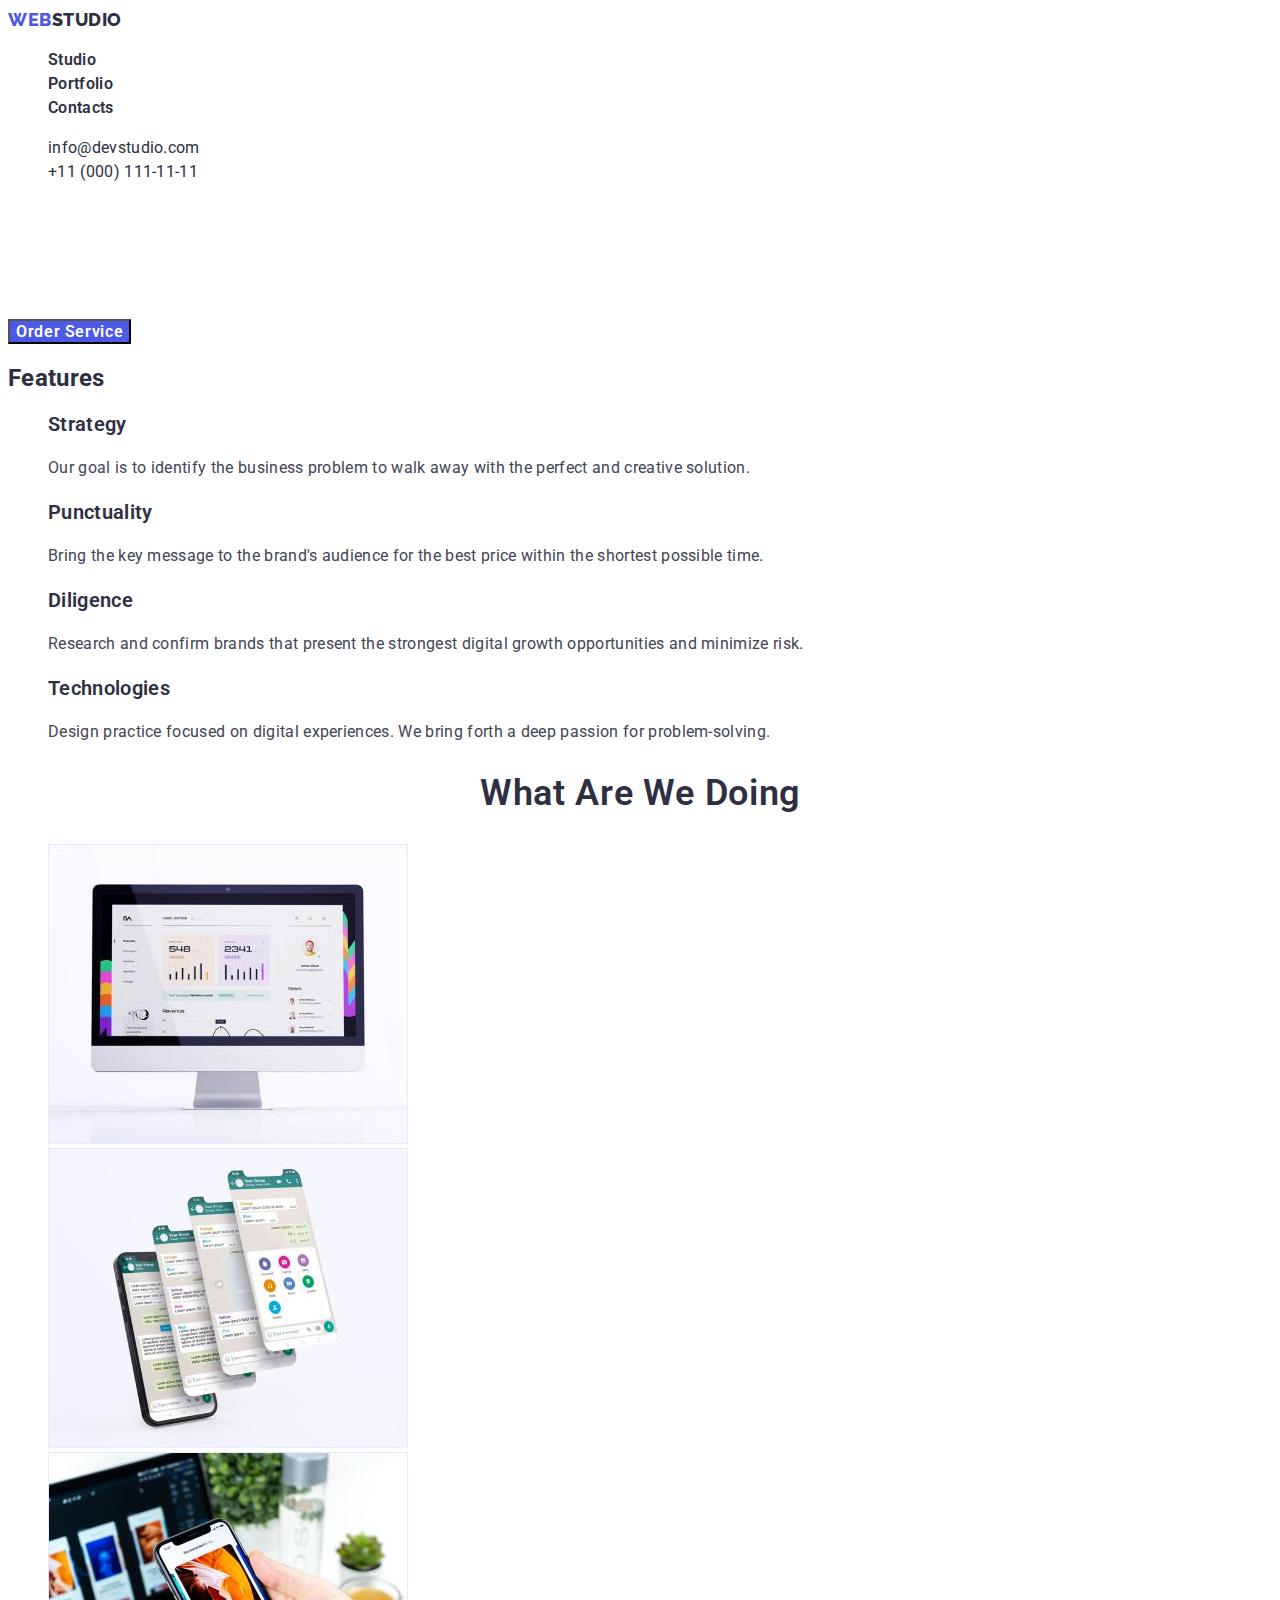
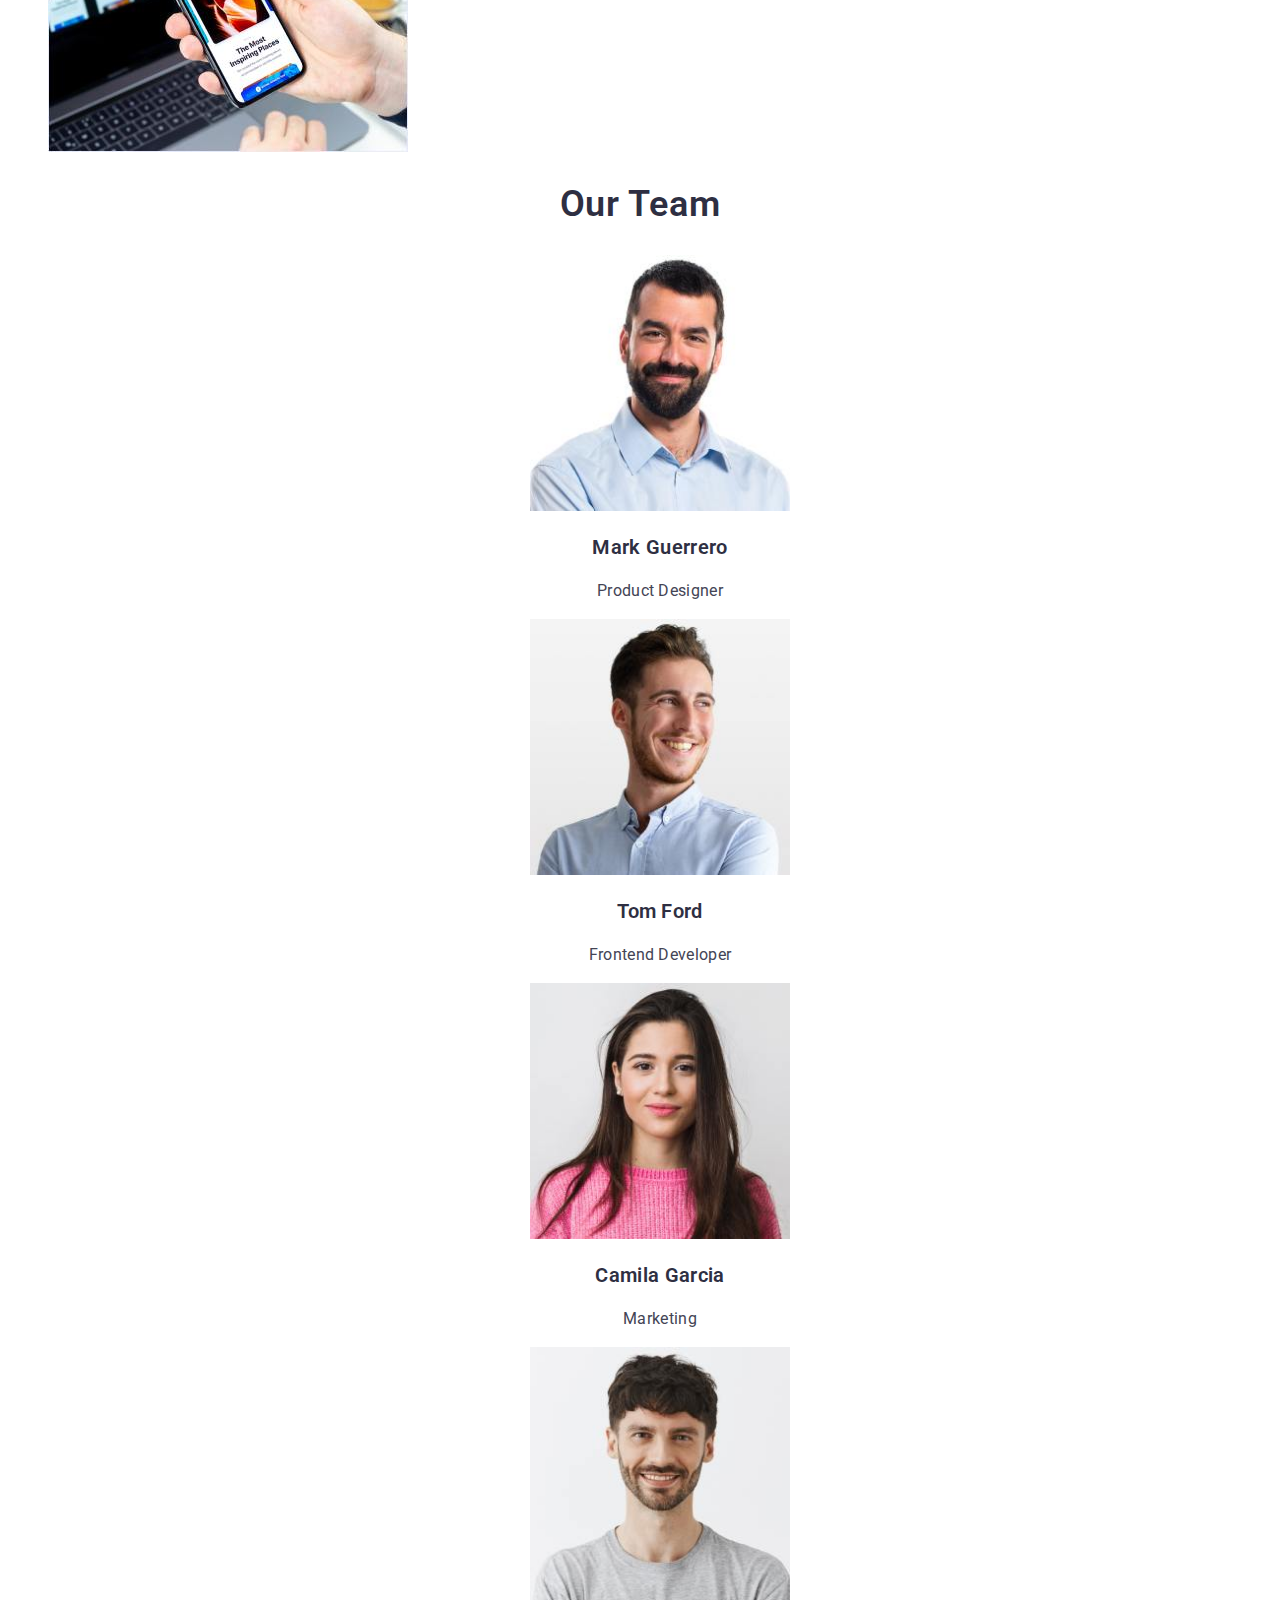
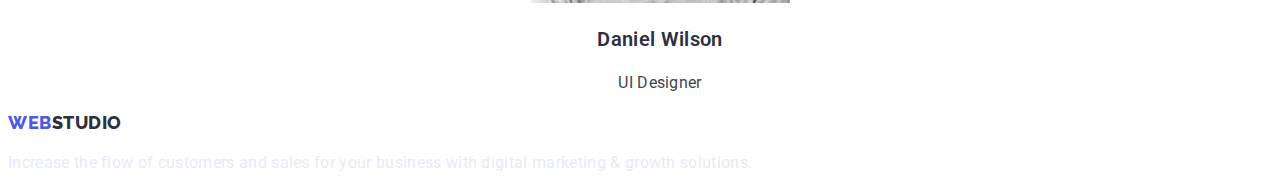
<file: index.html>
<!DOCTYPE html>
<html lang="en">

<head>
    <meta charset="UTF-8">
    <meta http-equiv="X-UA-Compatible" content="IE=edge">
    <meta name="viewport" content="width=device-width, initial-scale=1.0">
    <title>Document</title>
    <link rel="stylesheet" href="./css/styles.css">
    <link rel="preconnect" href="https://fonts.googleapis.com"><link rel="preconnect" href="https://fonts.gstatic.com" crossorigin><link href="https://fonts.googleapis.com/css2?family=Raleway:wght@700&family=Roboto:wght@400;500;700;900&display=swap" rel="stylesheet"> 

</head>

<body>
    <header>
        <a href="./index.html" class="logo"> <span class="logo-start">WEB</span>STUDIO</a> 
        <nav>
            <ul class="site-nav list">
                <li> <a class="link" href="./index.html"> Studio</a> </li>
                <li> <a class="link" href="./portfolio.html"> Portfolio</a> </li>
                <li> <a class="link" href=""> Contacts </a> </li>
            </ul>
        </nav>

        <ul class="contacts list">
            <li> <a class="link" href="mailto:info@devstudio.com"> info@devstudio.com </a></li>
            <li> <a class="link" href="tel:+110001111111"> +11 (000) 111-11-11</a></li>
        </ul>
    </header>
    <main>
        <section>
            <h1 class="hero">Effective Solutions for your business</h1>
            <button class= "button order primary" type="button"> Order Service </button>
        </section>

        <section>
            <h2>Features</h2>
            <ul class="list">
                <li>
                    <h3 class="feature-ttl">Strategy</h3>
                    <p class="feature-txt">Our goal is to identify the business problem to walk away with the perfect and creative solution.
                    </p>
                </li>

                <li>
                    <h3 class="feature-ttl">Punctuality</h3>
                    <p  class="feature-txt">Bring the key message to the brand's audience for the best price within the shortest possible
                        time.
                    </p>
                </li>

                <li>
                    <h3 class="feature-ttl">Diligence</h3>
                    <p class="feature-txt">Research and confirm brands that present the strongest digital growth opportunities and minimize
                        risk. </p>
                </li>

                <li>
                    <h3 class="feature-ttl">Technologies</h3>
                    <p class="feature-txt">Design practice focused on digital experiences. We bring forth a deep passion for
                        problem-solving.
                    </p>
                </li>
            </ul>
        </section>

        <section>
            <h2 class="section-ttl">What are we doing</h2>
            <ul class="list">
                <li>
                    <a href=""> <img src="./images/pic1.jpg" alt="desktop websites" width="360"> </a>
                </li>
                <li>
                    <a href=""> <img src="./images/pic2.jpg" alt="communication" width="360"> </a>
                </li>
                <li>
                    <a href=""> <img src="./images/pic3.jpg" alt="mobile websites" width="360"> </a>
                </li>
            </ul>
        </section>

        <section>
            <h2 class="section-ttl">Our Team</h2>
            <ul class="list centered">
                <li>
                    <img src="./images/guerrero.jpg" alt="photo of Mark Guerrero" width="260">
                    <h3 class="card-title">Mark Guerrero</h3>
                    <p class="card-category">Product Designer</p>
                </li>
                <li>
                    <img src="./images/ford.jpg" alt="photo of Tom Ford" width="260">
                    <h3 class="card-title">Tom Ford</h3>
                    <p class="card-category">Frontend Developer</p>
                </li>
                <li>
                    <img src="./images/garcia.jpg" alt="photo of Camila Garcia" width="260">
                    <h3 class="card-title">Camila Garcia</h3>
                    <p class="card-category">Marketing</p>
                </li>
                <li>
                    <img src="./images/wilson.jpg" alt="photo of Daniel Wilson" width="260">
                    <h3 class="card-title">Daniel Wilson</h3>
                    <p class="card-category">UI Designer</p>
                </li>
            </ul>
        </section>
    </main>

    <footer>
        <a href="./index.html" class="logo"> <span class="logo-start">WEB</span>STUDIO</a>
        <p class="footer">
            Increase the flow of customers and sales for your business with digital marketing & growth solutions.
        </p>


    </footer>

</body>

</html>
</file>
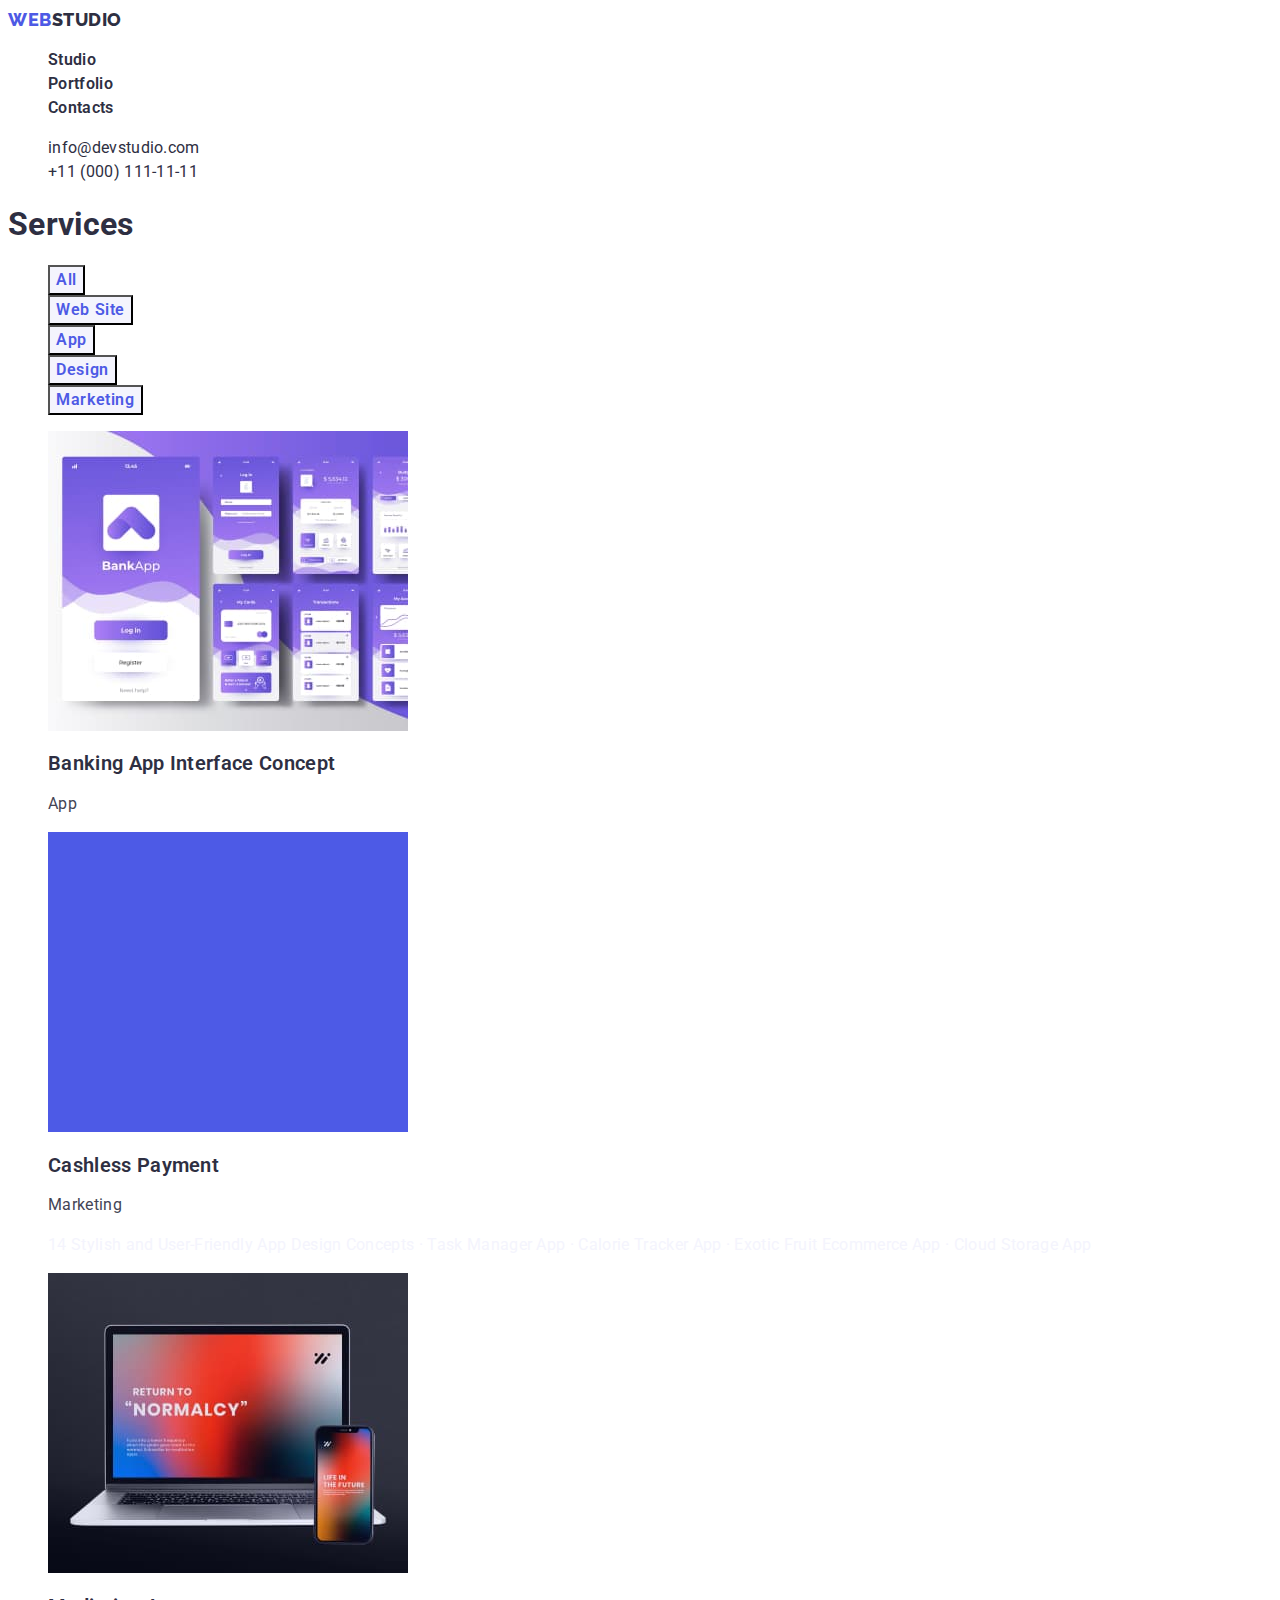
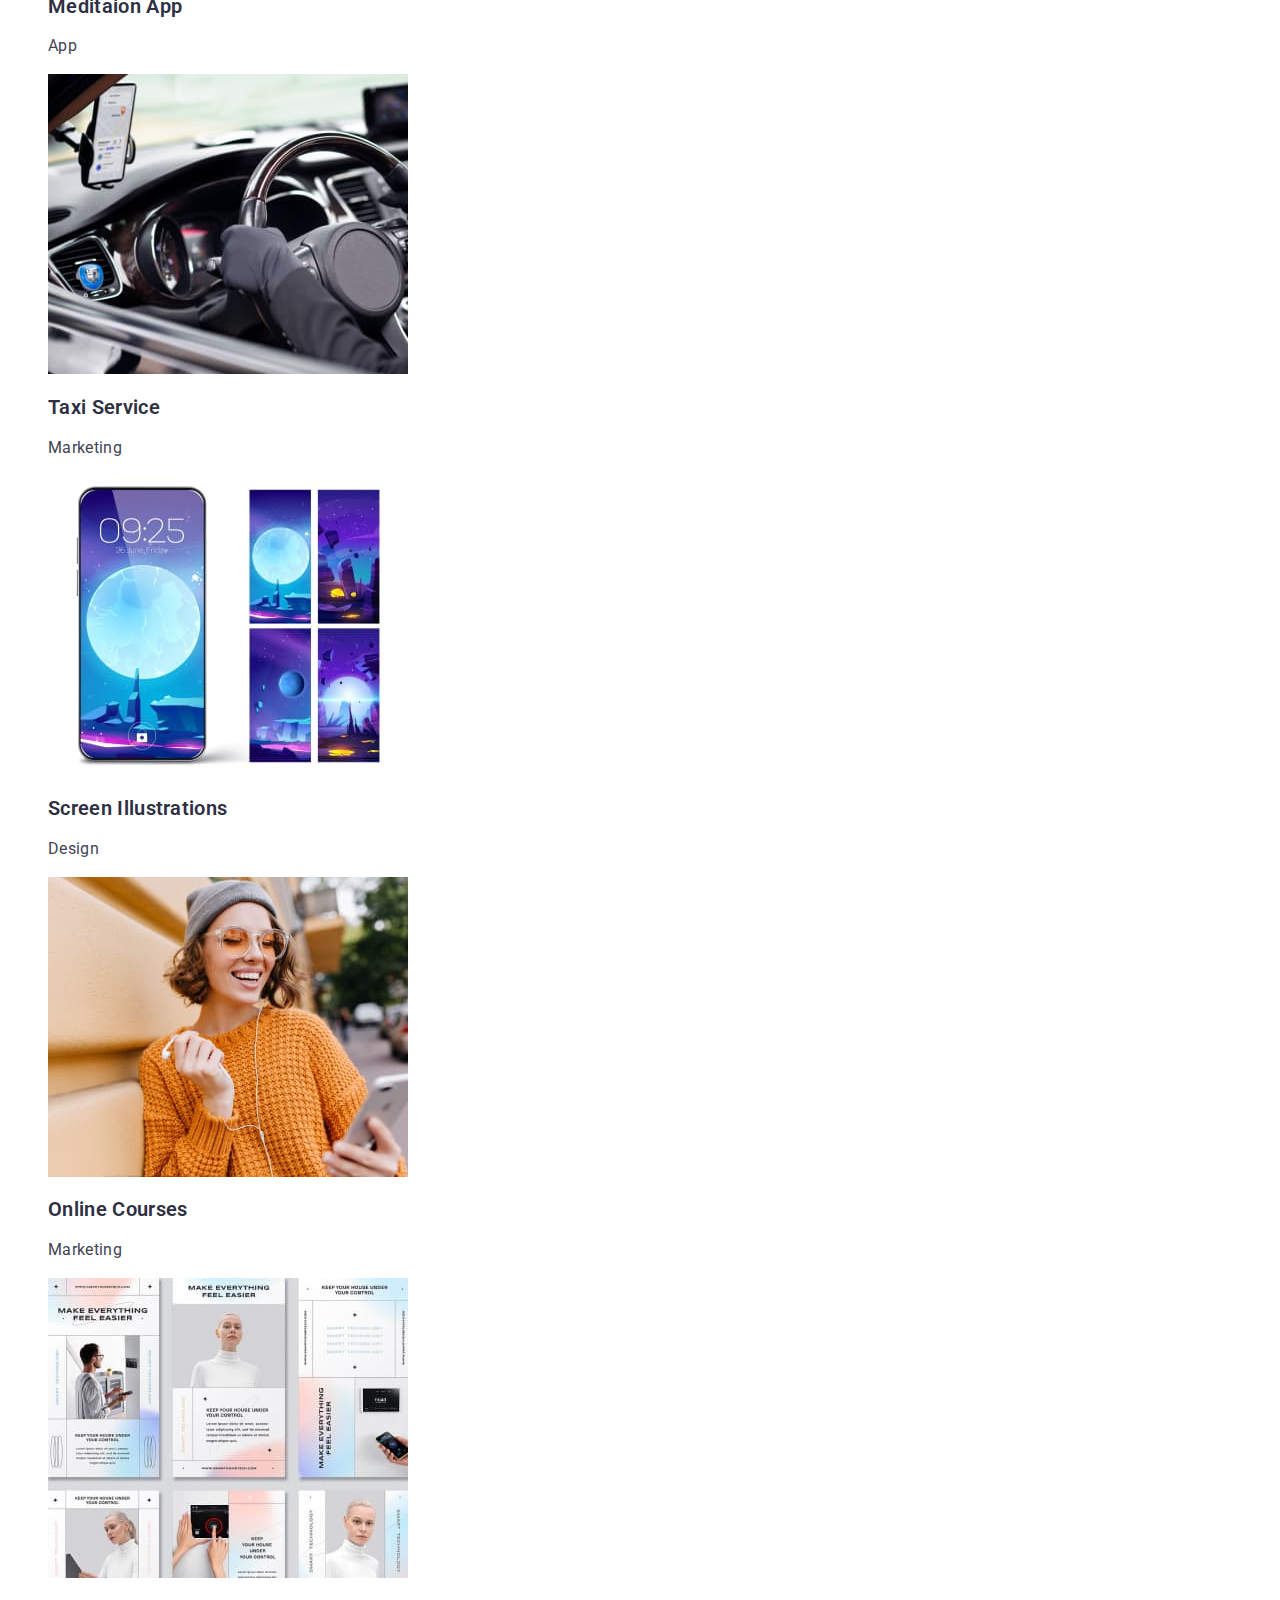
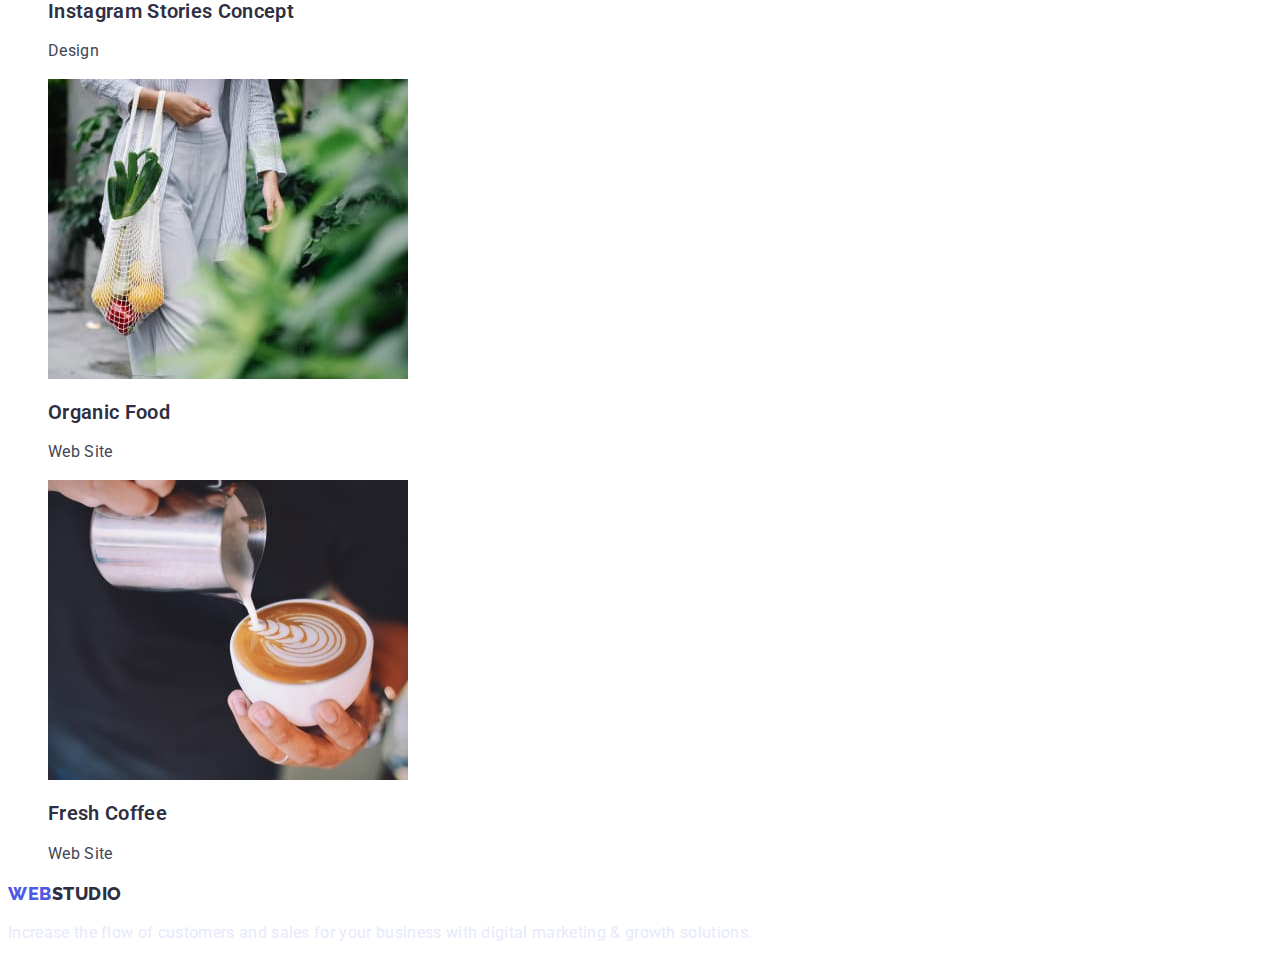
<file: portfolio.html>
<!DOCTYPE html>
<html lang="en">
  <head>
    <meta charset="UTF-8" />
    <meta http-equiv="X-UA-Compatible" content="IE=edge" />
    <meta name="viewport" content="width=device-width, initial-scale=1.0" />
    <title>Document</title>
    <link rel="stylesheet" href="./css/styles.css" />
    <link rel="preconnect" href="https://fonts.googleapis.com" />
    <link rel="preconnect" href="https://fonts.gstatic.com" crossorigin />
    <link
      href="https://fonts.googleapis.com/css2?family=Raleway:wght@700&family=Roboto:wght@400;500;700;900&display=swap"
      rel="stylesheet"
    />
  </head>

  <body>
    <header>
      <a href="./index.html" class="logo">
        <span class="logo-start">WEB</span>STUDIO</a
      >
      <nav>
        <ul class="site-nav list">
          <li><a class="link" href="./index.html"> Studio</a></li>
          <li><a class="link" href="./portfolio.html"> Portfolio</a></li>
          <li><a class="link" href=""> Contacts </a></li>
        </ul>
      </nav>

      <ul class="contacts list">
        <li>
          <a class="link" href="mailto:info@devstudio.com">
            info@devstudio.com
          </a>
        </li>
        <li>
          <a class="link" href="tel:+110001111111"> +11 (000) 111-11-11</a>
        </li>
      </ul>
    </header>

    
    <main>
      <section>
      <h1>Services</h1>
      <ul class="list">
        <li><button class="button filter" type="button">All</button></li>
        <li>
          <button class="button filter" type="button">Web Site</button>
        </li>
        <li>
          <button class="button filter" type="button">App</button>
        </li>
        <li><button class="button filter" type="button">Design</button></li>
        <li>
          <button class="button filter" type="button">Marketing</button>
        </li>
      </ul>

      <!--Cards-->
      
      <ul class="list">
        <li>
          <img
            src="./images/banking.jpg"
            width="360"
            alt="Banking App interface screenshots"
          />
          <h2 class="card-title">Banking App Interface Concept</h2>
          <p class="card-category">App</p>
          <p class="card-text"></p>
        </li>

        <li>
          <img
            src="./images/payments.jpg"
            width="360"
            alt="Cashless payments option"
          />
          <h2 class="card-title">Cashless Payment</h2>
          <p class="card-category">Marketing</p>
          <p class="card-text">
            14 Stylish and User-Friendly App Design Concepts · Task Manager App
            · Calorie Tracker App · Exotic Fruit Ecommerce App · Cloud Storage
            App
          </p>
        </li>

        <li>
          <img
            src="./images/meditation.jpg"
            width="360"
            alt="Meditation application screen"
          />
          <h2 class="card-title">Meditaion App</h2>
          <p class="card-category">App</p>
          <p class="card-text"></p>
        </li>

        <li>
          <img src="./images/taxi.jpg" width="360" alt="Steering wheel image" />
          <h2 class="card-title">Taxi Service</h2>
          <p class="card-category">Marketing</p>
          <p class="card-text"></p>
        </li>

        <li>
          <img
            src="./images/screens.jpg"
            width="360"
            alt="Mobile screen designs"
          />
          <h2 class="card-title">Screen Illustrations</h2>
          <p class="card-category">Design</p>
          <p class="card-text"></p>
        </li>

        <li>
          <img
            src="./images/courses.jpg"
            width="360"
            alt="Woman looking at the phone screen"
          />
          <h2 class="card-title">Online Courses</h2>
          <p class="card-category">Marketing</p>
          <p class="card-text"></p>
        </li>

        <li>
          <img
            src="./images/instagram.jpg"
            width="360"
            alt="Instagram stories examples"
          />
          <h2 class="card-title">Instagram Stories Concept</h2>
          <p class="card-category">Design</p>
          <p class="card-text"></p>
        </li>

        <li>
          <img src="./images/food.jpg" width="360" alt="vegetables" />
          <h2 class="card-title">Organic Food</h2>
          <p class="card-category">Web Site</p>
          <p class="card-text"></p>
        </li>

        <li>
          <img src="./images/coffee.jpg" width="360" alt="latte art picture" />
          <h2 class="card-title">Fresh Coffee</h2>
          <p class="card-category">Web Site</p>
          <p class="card-text"></p>
        </li>
      </ul>
    </section>
    </main>

    <footer>
      <a href="./index.html" class="logo">
        <span class="logo-start">WEB</span>STUDIO</a
      >
      <p class="footer">
        Increase the flow of customers and sales for your business with digital
        marketing & growth solutions.
      </p>
    </footer>
  </body>
</html>
</file>
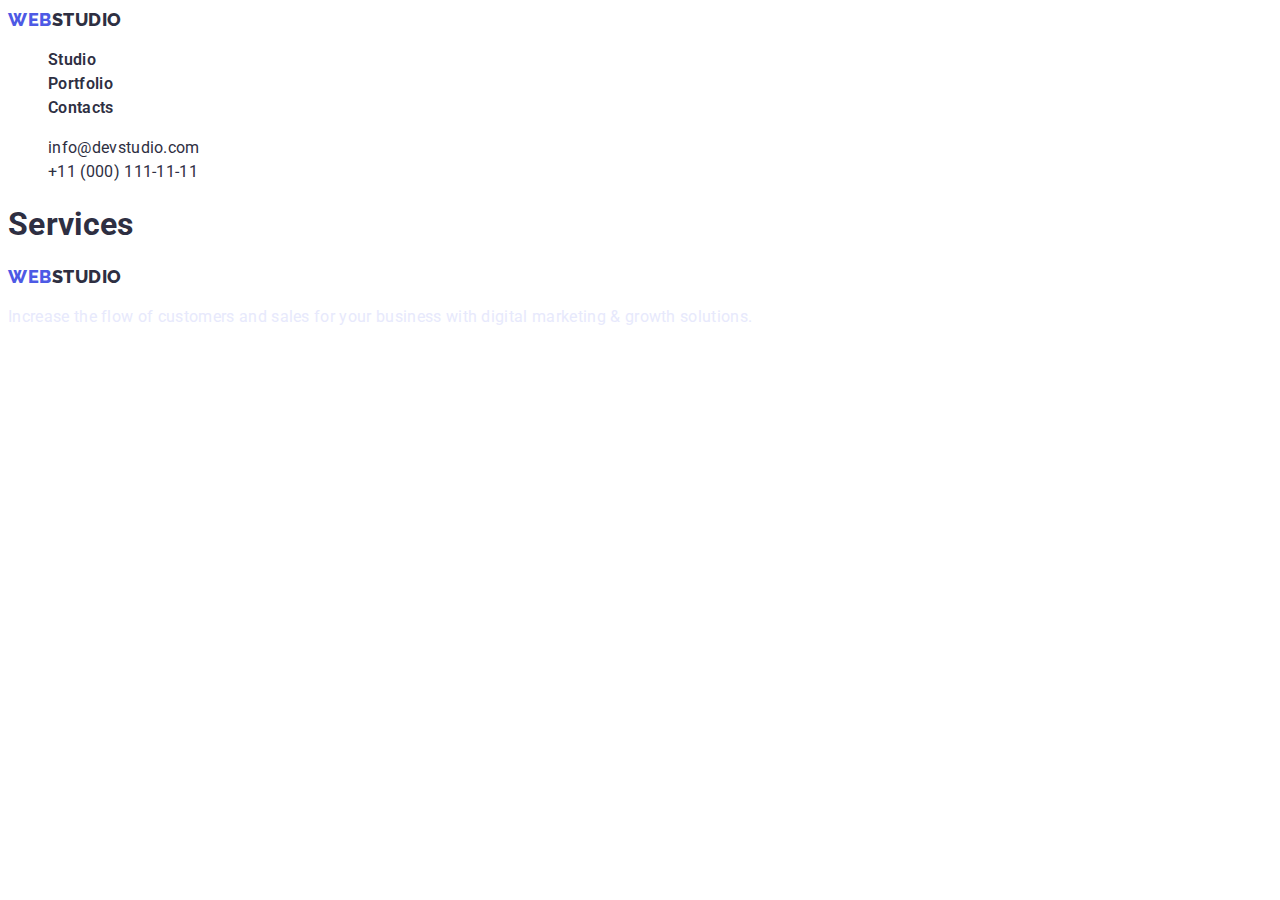
<file: studio.html>
<!DOCTYPE html>
<html lang="en">

    <head>
        <meta charset="UTF-8">
        <meta http-equiv="X-UA-Compatible" content="IE=edge">
        <meta name="viewport" content="width=device-width, initial-scale=1.0">
        <title>Document</title>
        <link rel="stylesheet" href="./css/styles.css">
        <link rel="preconnect" href="https://fonts.googleapis.com"><link rel="preconnect" href="https://fonts.gstatic.com" crossorigin><link href="https://fonts.googleapis.com/css2?family=Raleway:wght@700&family=Roboto:wght@400;500;700;900&display=swap" rel="stylesheet"> 
    
    </head>

<body>
    <header>
        <a href="./index.html" class="logo"> <span class="logo-start">WEB</span>STUDIO</a> 
        <nav>
            <ul class="site-nav list">
                <li> <a class="link" href="./studio.html"> Studio</a> </li>
                <li> <a class="link" href="./portfolio.html"> Portfolio</a> </li>
                <li> <a class="link" href=""> Contacts </a> </li>
            </ul>
        </nav>

        <ul class="contacts list">
            <li> <a class="link" href="mailto:info@devstudio.com"> info@devstudio.com </a></li>
            <li> <a class="link" href="tel:+110001111111"> +11 (000) 111-11-11</a></li>
        </ul>
    </header>
    <main>
      <h1>Services</h1>
    

    </main>

    <footer>
        <a href="./index.html" class="logo"> <span class="logo-start">WEB</span>STUDIO</a>
        <p class="footer">
            Increase the flow of customers and sales for your business with digital marketing & growth solutions.
        </p>


    </footer>

</body>

</html>
</file>
<file: css/styles.css>
/*common*/
:root {
  --background-color: #ffffff;
  --primary-white-color: #ffffff;
  --secondary-white-color: #f4f4fd;
  --primary-accent-color: #4d5ae5;
}
body {
  color: #2E2F42;
  background-color: var(--background-color);
  font-family: 'Roboto', 'Verdana', 'Helvetica', sans-serif;
  font-size: 16px;
  letter-spacing: 0.02em;
}

.list {
  list-style: none;
}

/*logo*/
.logo {
  color: #2E2F42;
  font-family: Raleway;
  font-weight: 800;
  font-size: 18px;
  line-height: 1.33;
  text-decoration: none;
  letter-spacing: 0.03em;
  text-transform: uppercase;
}

.logo-start {
  color: #4d5ae5;
}

/*navigation*/

.site-nav .link {
  color: inherit;
  font-weight: 600;
  line-height: 1.5;
  text-decoration: none;
}

.site-nav .link:hover,
.site-nav .link:focus {
  color: #434455;
}
.site-nav .link:active {
  color: #4d5ae5;
}

.contacts .link {
  color: inherit;
  line-height: 1.5;
  text-decoration: none;
}

/*hero*/
.hero {
  font-weight: 600;
  font-size: 56px;
  line-height: 1.07;
  text-align: center;
  color: var(--primary-white-color);
}

/*features*/

.feature-ttl {
  font-weight: 600;
  font-size: 20px;
  line-height: 1.2;
}

.feature-txt {
  line-height: 1.5;
  color: #434455;
}

/*sections*/
.section-ttl {
  font-weight: 600;
  font-size: 36px;
  line-height: 1.11;
  text-align: center;
  letter-spacing: 0.02em;
  text-transform: capitalize;
  
}

/*buttons*/

.button {
  font-family: Roboto;
  font-weight: 600;
  font-size: inherit;
  letter-spacing: 0.04em;
  line-height: 1.5;
}

.button.order {
  color: var(--primary-white-color);
  background-color: #4D5AE5;
  line-height: 1.19;
  font-size: 16px;
}

.button.order:active {
  background-color: #404bbf;
}

.button.filter:active {
  color: var(--primary-white-color);
  background-color: var(--primary-accent-color);
}

.button.filter {
  color: var(--primary-accent-color);
  background-color: var(--secondary-white-color);
}

/*cards*/

.card-title {
  font-weight: 600;
  font-size: 20px;
  line-height: 1.2;
  
}

.card-category {
  font-size: 16px;
  line-height: 1.5;
  color: #434455;
}

.card-text {
  line-height: 1.5;
  color: var(--secondary-white-color);
}

.centered {
  text-align: center;
}

/*footer*/
.footer {
  line-height: 1.5;
  color: #e7e9fc;
}
</file>
